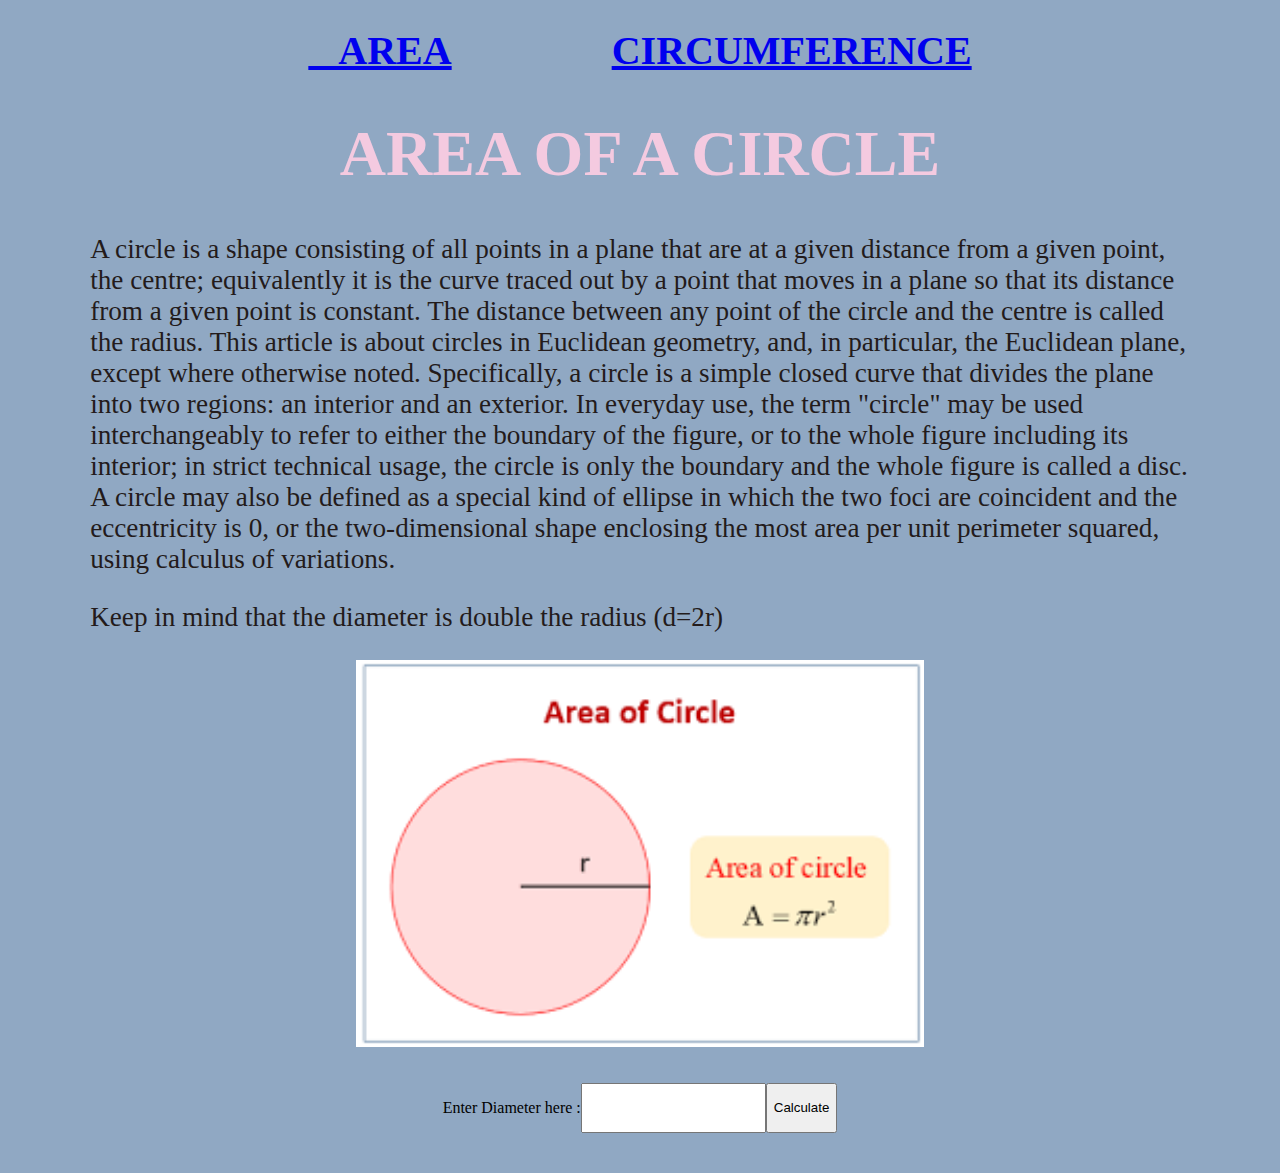
<file: index.html>
<!DOCTYPE html>
<html>
  <head>
    <meta charset="utf-8">
    <meta name="viewport" content="width=device-width">
    <title>Area of a circle/Circumference of a circle website</title>
    <link href="style.css" rel="stylesheet" type="text/css" />
  </head>
  <body>
    <h1 class="links"><a href="https://ics2o-assignment-5.andyreya.repl.co/">&nbsp;&nbsp;&nbsp;AREA</a>&nbsp;&nbsp&nbsp;&nbsp;&nbsp;&nbsp&nbsp&nbsp;&nbsp;&nbsp;&nbsp&nbsp&nbsp;&nbsp;&nbsp;&nbsp<a href="https://ics2o-assignment-5.andyreya.repl.co./index2.html">CIRCUMFERENCE</a></h1>
    <h1 class="heading"> AREA OF A CIRCLE</h1>
    <p class="text">A circle is a shape consisting of all points in a plane that are at a given distance from a given point, the centre; equivalently it is the curve traced out by a point that moves in a plane so that its distance from a given point is constant. The distance between any point of the circle and the centre is called the radius. This article is about circles in Euclidean geometry, and, in particular, the Euclidean plane, except where otherwise noted. Specifically, a circle is a simple closed curve that divides the plane into two regions: an interior and an exterior. In everyday use, the term "circle" may be used interchangeably to refer to either the boundary of the figure, or to the whole figure including its interior; in strict technical usage, the circle is only the boundary and the whole figure is called a disc. A circle may also be defined as a special kind of ellipse in which the two foci are coincident and the eccentricity is 0, or the two-dimensional shape enclosing the most area per unit perimeter squared, using calculus of variations.</p>
    <p class="text">Keep in mind that the diameter is double the radius (d=2r)</p>
    <img src="./images/area of a circle.png" alt="image of area of a circle" class="images">
    <br>
    <br>
    <div class="div">
      <p>Enter Diameter here :  </p><input id="input-one"><button id="button-one">Calculate</button>
    </div>
    <p id="answer-one"></p>
    <script src="script.js"></script>
  </body>
</html>
</file>
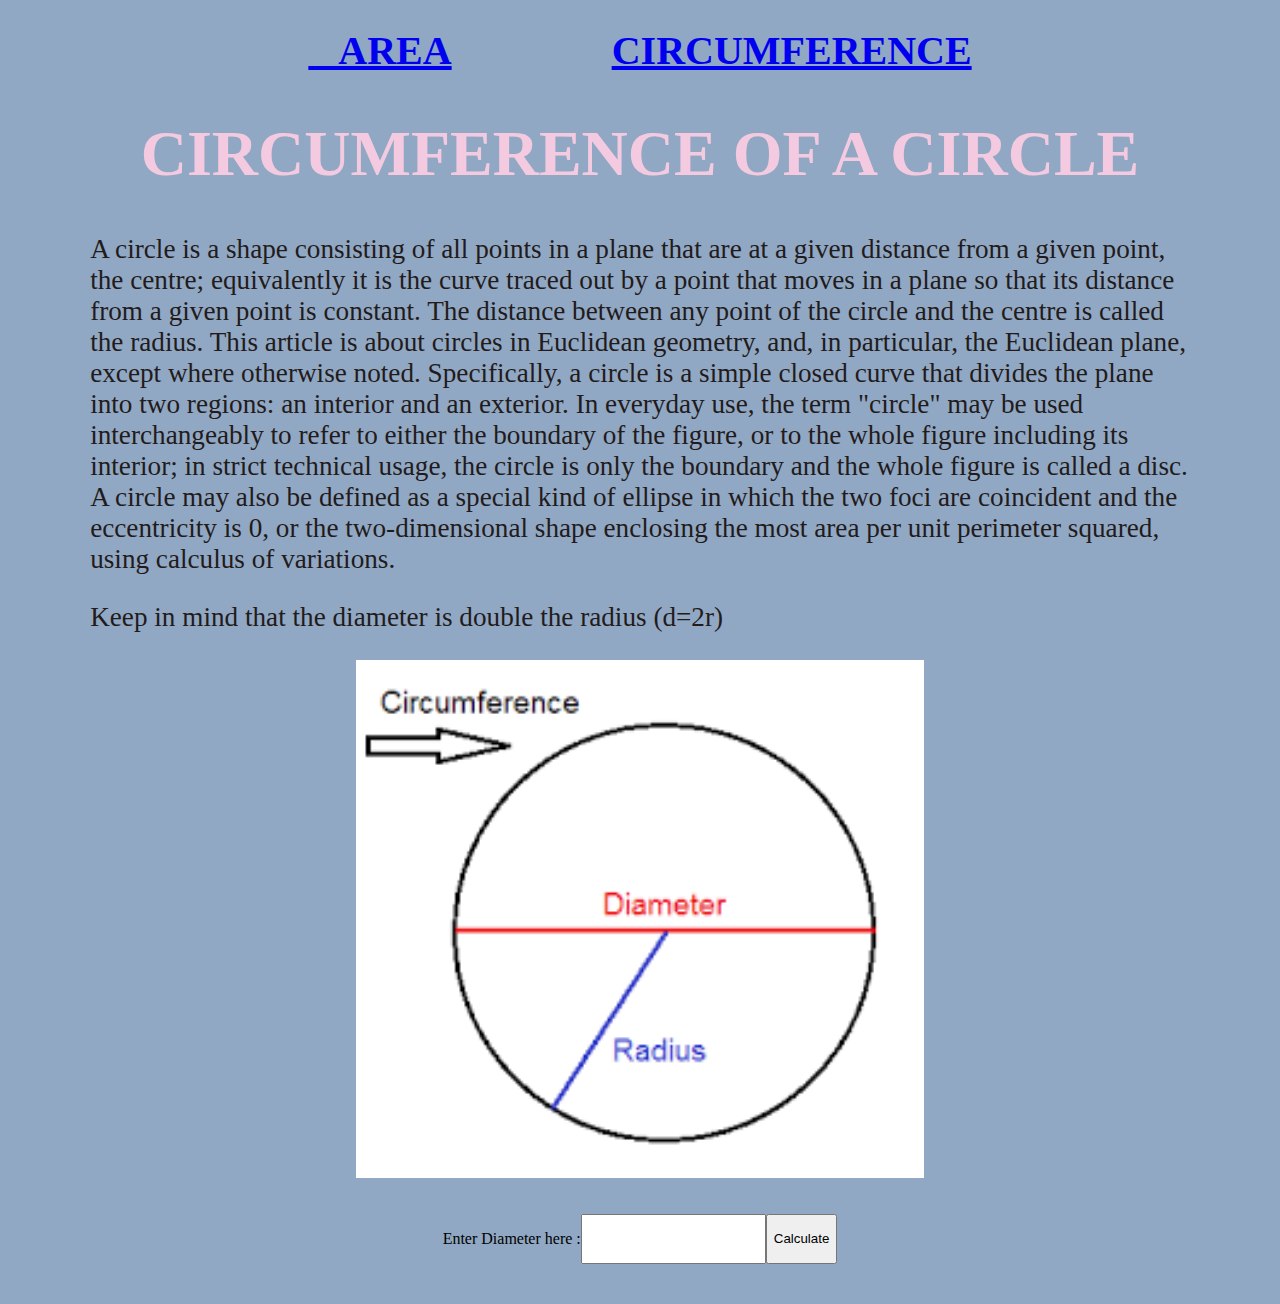
<file: index2.html>
<!DOCTYPE html>
<html>
  <head>
    <meta charset="utf-8">
    <meta name="viewport" content="width=device-width">
    <title>Area of a circle/Circumference of a circle website</title>
    <link href="style.css" rel="stylesheet" type="text/css" />
  </head>
  <body>
    <h1 class="links"><a href="https://ics2o-assignment-5.andyreya.repl.co/">&nbsp;&nbsp;&nbsp;AREA</a>&nbsp;&nbsp&nbsp;&nbsp;&nbsp;&nbsp&nbsp&nbsp;&nbsp;&nbsp;&nbsp&nbsp&nbsp;&nbsp;&nbsp;&nbsp<a href="https://ics2o-assignment-5.andyreya.repl.co./index2.html">CIRCUMFERENCE</a></h1>
    <h1 class="heading"> CIRCUMFERENCE OF A CIRCLE</h1>
    <p class="text">A circle is a shape consisting of all points in a plane that are at a given distance from a given point, the centre; equivalently it is the curve traced out by a point that moves in a plane so that its distance from a given point is constant. The distance between any point of the circle and the centre is called the radius. This article is about circles in Euclidean geometry, and, in particular, the Euclidean plane, except where otherwise noted. Specifically, a circle is a simple closed curve that divides the plane into two regions: an interior and an exterior. In everyday use, the term "circle" may be used interchangeably to refer to either the boundary of the figure, or to the whole figure including its interior; in strict technical usage, the circle is only the boundary and the whole figure is called a disc. A circle may also be defined as a special kind of ellipse in which the two foci are coincident and the eccentricity is 0, or the two-dimensional shape enclosing the most area per unit perimeter squared, using calculus of variations.</p>
    <p class="text">Keep in mind that the diameter is double the radius (d=2r)</p>
    <img src="./images/circumference.png" alt="image of circumference of a circle" class="images">
    <br>
    <br>
    <div class="div">
      <p>Enter Diameter here :  </p><input id="input-two"><button id="button-two">Calculate</button>
    </div>
    <p id="answer-two"></p>
    <script src="script2.js"></script>
  </body>
</html>
</file>
<file: style.css>
body {
  background-color: #90a8c3;
}

.heading {
  font-size: 400%;
  color: #f4cae0;
  text-align: center;
}

.links {
  font-size: 250%;
  text-align: center;
}

.text {
  color: #231b1b;
  font-size: 170%;
  width: 87%;
  margin-left: auto;
  margin-right: auto;
}

.images {
  display: block;
  margin-right: auto;
  margin-left: auto;
  width: 45%;
}

.div {
  display: flex;
  justify-content: center;
  top: 3000px;
}

#answer-one {
  text-align: center;
  font-size: 250%;
  font-family: 'Courier New', Courier, monospace;
}

#answer-two {
  text-align: center;
  font-size: 250%;
  font-family: 'Courier New', Courier, monospace;
}
</file>
